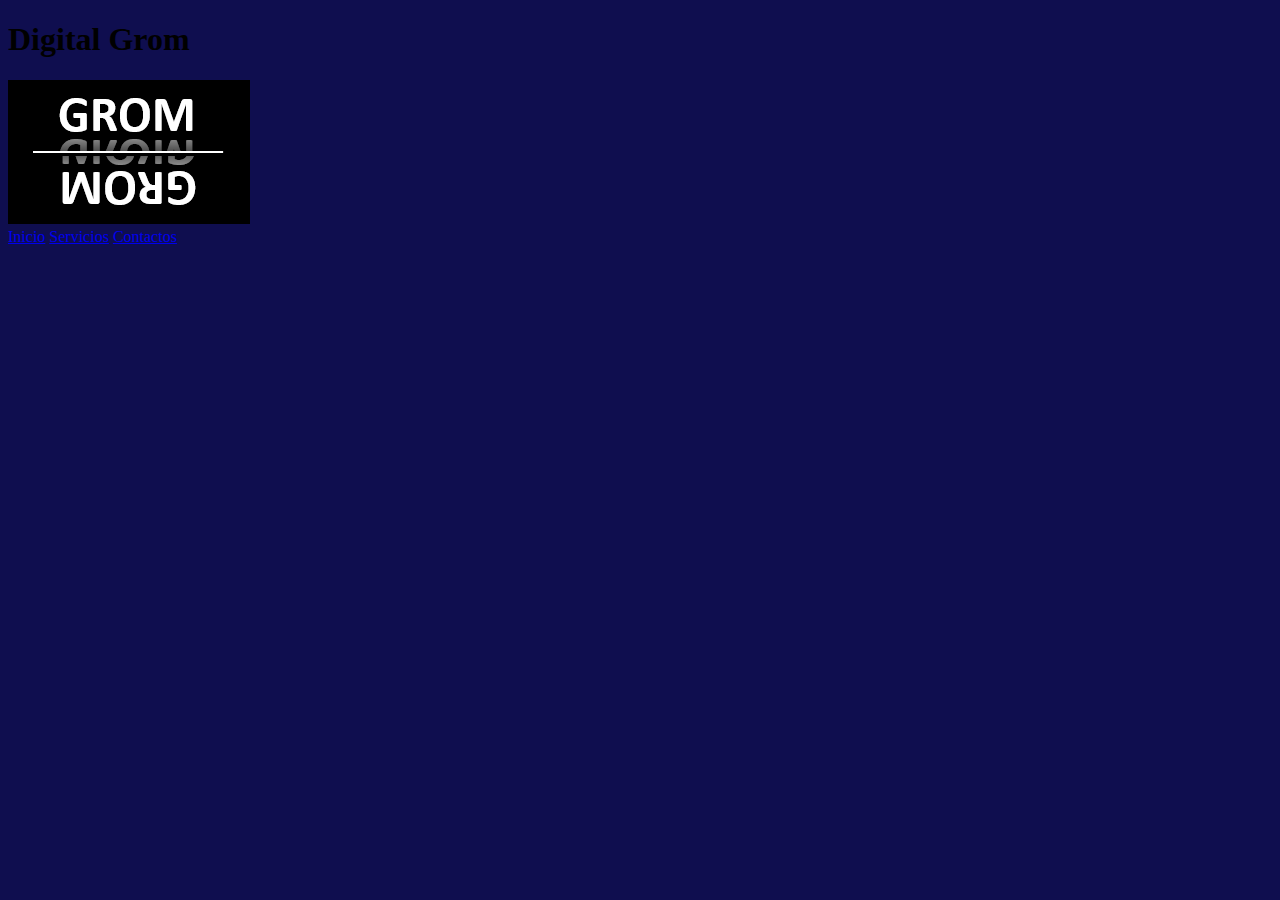
<file: PaginaGrom/index.html>
<!DOCTYPE html>
<html lang="es">
<head>
    <meta charset="UTF-8">
    <meta name="viewport" content="width=device-width, initial-scale=1.0">
    <meta name="description" content="Somos una empresa especializada en el desarrollo de software, capacitación de personal, optimización de procesos y reducción de costos en el sector textil.">
    <link rel="stylesheet" href="style.css">
    <link rel="shortcut icon" href="Logo Grom.PNG">
    <title>DigitalGrom</title>
</head>
<body>
    <h1>Digital Grom</h1>
    <script src="script.js"></script>
<header><img src="logo grom/Logo Grom.PNG" alt="Logotipo"></header>

<nav>
  <a href="#">Inicio</a>
  <a href="Servicios.html">Servicios</a>
  <a href="Contactos.html">Contactos</a>
</nav>
</body>
</html>
</file>
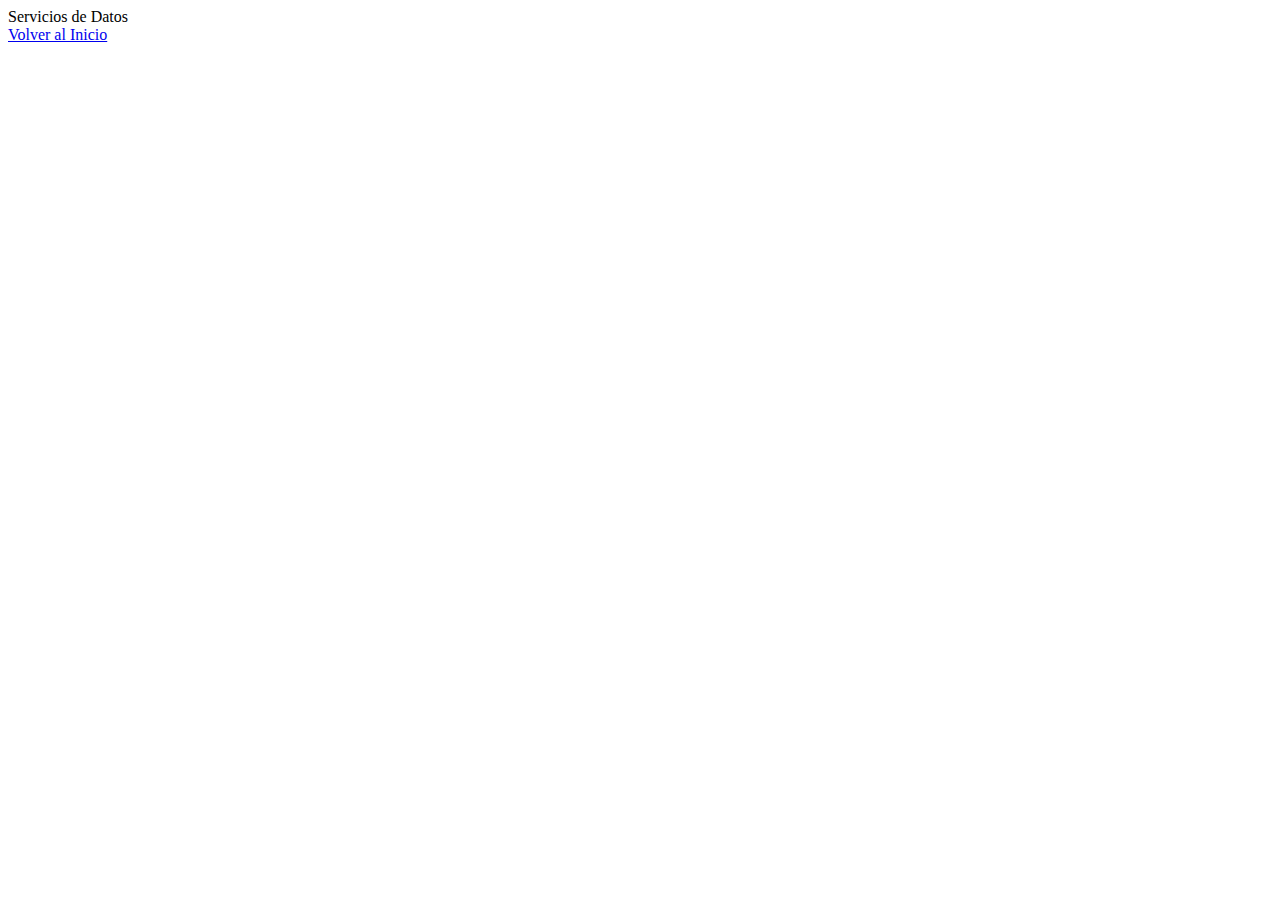
<file: PaginaGrom/Servicios.html>
<!DOCTYPE html>
<html lang="en">
<head>
    <meta charset="UTF-8">
    <meta name="viewport" content="width=device-width, initial-scale=1.0">
    <title>Document</title>
</head>
<body>
    <header>Servicios de Datos</header>
    <nav>
    <a href="index.html">Volver al Inicio</a>
    </nav>
</body>
</html>
</file>
<file: PaginaGrom/style.css>
body {
    background-color: rgb(15, 14, 79);
}
</file>
